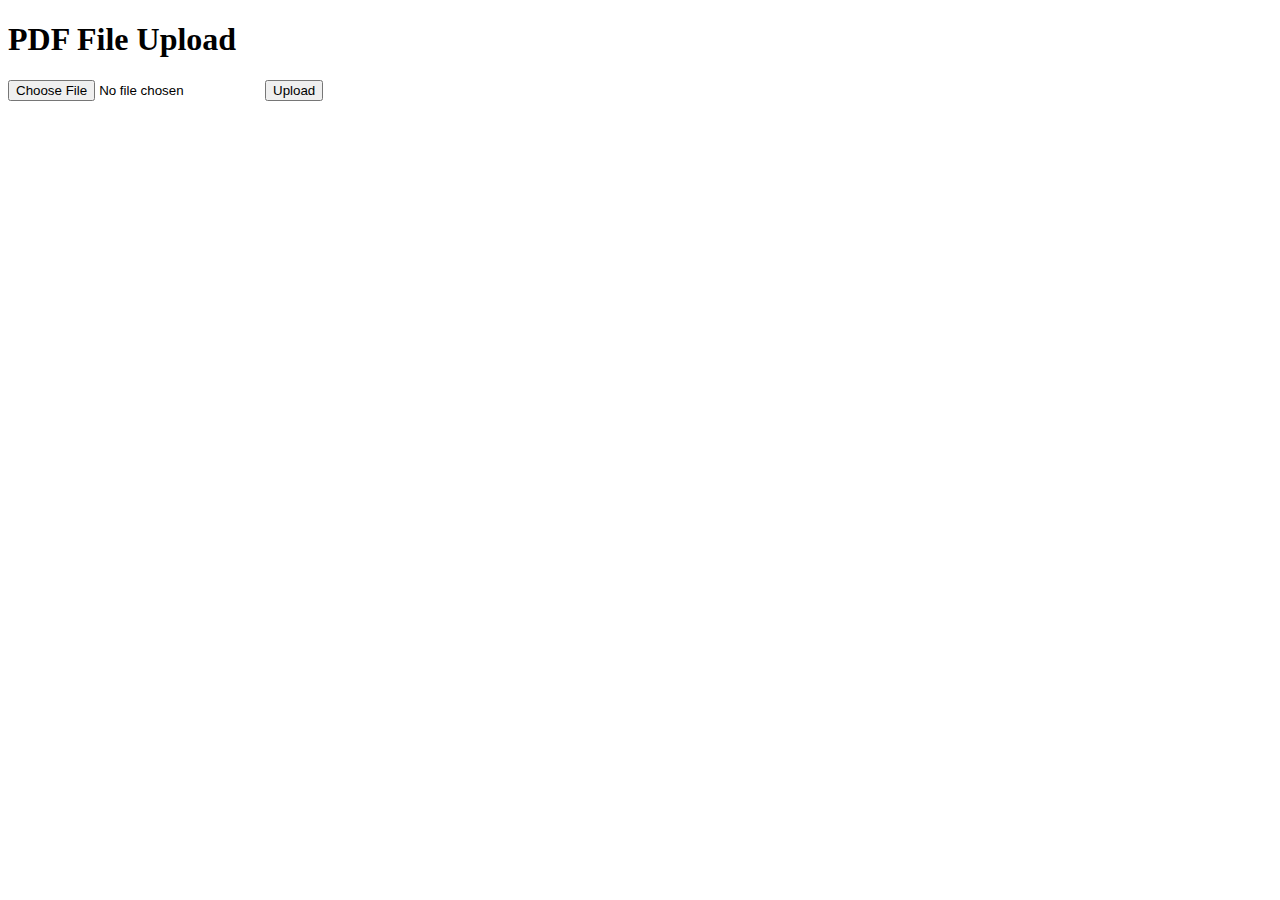
<file: lexilearn/templates/home.html>
<!DOCTYPE html>
<html>
  <head>
    <title>PDF File Upload</title>
  </head>
  <body>
    <h1>PDF File Upload</h1>

    <form method="post" enctype="multipart/form-data">
      <input type="file" name="pdfFile" id="pdf-input" accept=".pdf" />
      <input type="submit" value="Upload" />
    </form>

    <div id="slideshow"></div>
  </body>
</html>

<script>
  async function GetImageURLs(pdfFile) {
    const formData = new FormData();
    formData.append('file', pdfFile);

    try {
      const response = await fetch('http://localhost:8000/generate', {
        method: 'POST',
        body: formData,
        mode: 'cors',
      });

      if (!response.ok) {
        throw new Error('Failed to convert PDF to image');
      }

      const responseData = await response.json();
      return responseData.image_url;
    } catch (error) {
      console.error('Error:', error);
      return null;
    }
  }

  function createSlideshow(imageUrls) {
    const slideshowContainer = document.getElementById('slideshow');
    let currentIndex = 0;

    imageUrls.forEach((url) => {
      const img = document.createElement('img');
      img.src = url;
      slideshowContainer.appendChild(img);
    });

    const images = slideshowContainer.querySelectorAll('img');

    function showImage(index) {
      for (let i = 0; i < images.length; i++) {
        images[i].style.display = 'none';
      }
      images[index].style.display = 'block';
    }

    showImage(currentIndex);

    setInterval(() => {
      currentIndex = (currentIndex + 1) % images.length;
      showImage(currentIndex);
    }, 3000);
  }

  const pdfInput = document.getElementById('pdf-input');
  pdfInput.addEventListener('change', async (event) => {
    const pdfFile = event.target.files[0];
    const imageUrls = await GetImageURLs(pdfFile);
    console.log('Generated image URL:', imageUrls);
    createSlideshow(imageUrls);
  });
</script>
</file>
